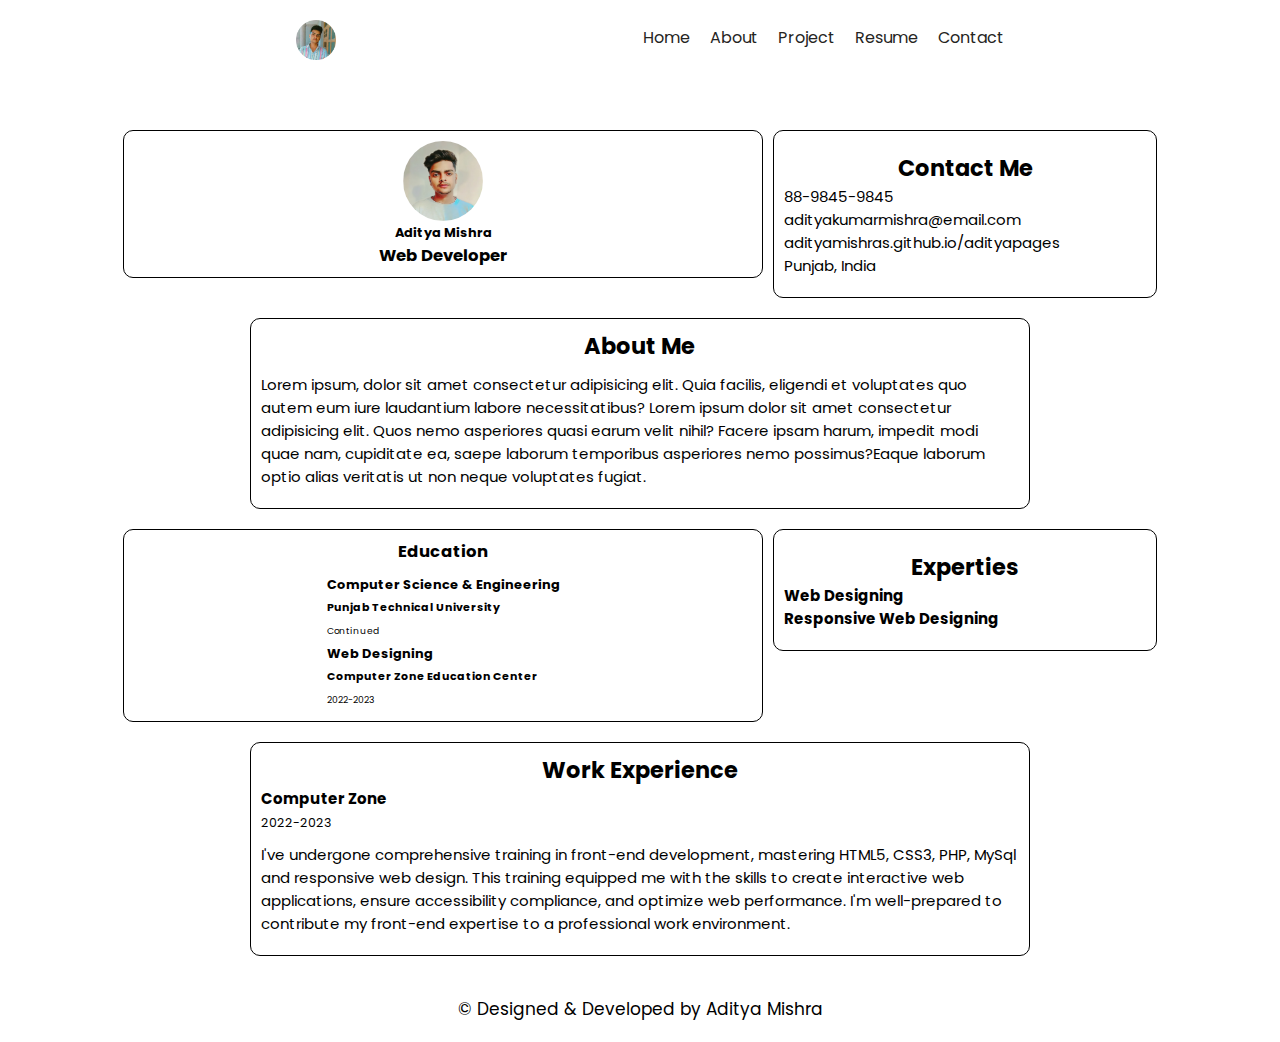
<file: Resume.html>
<!DOCTYPE html>
<html lang="en">

<head>
  <meta charset="UTF-8" />
  <meta name="viewport" content="width=device-width, initial-scale=1.0" />
  <title>adityapages-Aditya Portfilio</title>
  <link rel="shortcut icon" href="images/aditya.png" type="image/x-icon" />
  <link rel="stylesheet" href="style.css" />
</head>

<body>
  <div class="navigationbar">
    <div class="nav">
      <img src="images/menu.png" alt="" class="menubtn" onclick="Menubtn()" />
      <img src="images/aditya.png" alt="" class="logo" />
      <ul id="MenuItems" class="navlinks">
        <li><a href="index.html">Home</a></li>
        <li><a href="index.html#About">About</a></li>
        <li><a href="project.html">Project</a></li>
        <li><a href="Resume.html">Resume</a></li>
        <li><a href="index.html#contact">Contact</a></li>
      </ul>
    </div>
  </div>


  <!--  Main Section -->
  <div class="section">
    <div class="container">
      <div class="profile">
        <img src="images/adityaprofile.png" alt="">
        <h3>Aditya Mishra</h3>
        <h2>Web Developer</h2>
      </div>

      <div class="contact">
        <h2>Contact Me</h2>
        <li>88-9845-9845</li>
        <li>adityakumarmishra@email.com</li>
        <li>adityamishras.github.io/adityapages</li>
        <li>Punjab, India</li>
      </div>
    </div>
  </div>

  <div class="container">
    <div class="about">
      <h2>About Me</h2>
      <p>Lorem ipsum, dolor sit amet consectetur adipisicing elit. Quia facilis, eligendi et voluptates quo autem eum
        iure laudantium labore necessitatibus? Lorem ipsum dolor sit amet consectetur adipisicing elit. Quos nemo
        asperiores quasi earum velit nihil? Facere ipsam harum, impedit modi quae nam, cupiditate ea, saepe laborum
        temporibus asperiores nemo possimus?Eaque laborum optio alias veritatis ut non neque voluptates fugiat.</p>
    </div>
  </div>
  
    <div class="container">
      <div class="profile">
        <h2>Education</h2>
        <div class="education">
          <h3>Computer Science & Engineering</h3>
          <h4>Punjab Technical University</h4>
          <small>Continued</small>
          <h3>Web Designing</h3>
          <h4>Computer Zone Education Center</h4>
          <small>2022-2023</small>
        </div>
        
      </div>

      <div class="contact">
        <h2>Experties</h2>
        <div class="experties">
          <h4>Web Designing</h4>
          <h4>Responsive Web Designing</h4>
        </div>
      </div>
    </div>

    <div class="container">
      <div class="about">
        <h2>Work Experience</h2>
        <h4>Computer Zone</h4>
        <small>2022-2023</small>
        <p>I've undergone comprehensive training in front-end development, mastering HTML5, CSS3, PHP, MySql and responsive web design. This training equipped me with the skills to create interactive web applications, ensure accessibility compliance, and optimize web performance. I'm well-prepared to contribute my front-end expertise to a professional work environment.</p>
      </div>
    </div>
    





    <footer class="footer">
      <div class="footer-text">
        <p>&copy; Designed & Developed by Aditya Mishra</p>
      </div>
    </footer>

  <script>
    var Menuitems = document.getElementById("MenuItems");
    MenuItems.style.maxHeight = "0px";
    function Menubtn() {
      if (Menuitems.style.maxHeight == "0px") {
        Menuitems.style.maxHeight = "400px";
      } else {
        Menuitems.style.maxHeight = "0px";
      }
    }
  </script>
</body>

</html>
</file>
<file: style.css>
@import url("https://fonts.googleapis.com/css2?family=Ephesis&family=IBM+Plex+Sans&family=Indie+Flower&family=Jost:ital,wght@1,900&family=Lunasima&family=Poppins:ital,wght@0,100;0,200;0,300;0,400;1,300&family=Roboto+Slab&family=Rubik:wght@300&display=swap");
* {
  margin: 0;
  padding: 0;
  box-sizing: border-box;
  list-style-type: none;
  text-decoration: none;
  font-family: "Poppins", sans-serif;
  transition: 0.5s;
}

.nav {
  display: flex;
  justify-content: space-evenly;
}
.logo {
  height: 40px;
  width: 40px;
  margin: 20px 30px;
}
.navlinks {
  display: flex;
}
.nav .navlinks li {
  margin: 25px 10px;
}
.nav .navlinks li a {
  color: #252422;
}
.nav .navlinks li a:hover {
  text-decoration: underline #fca311;
  font-size: 18px;
}
.menubtn {
  height: 20px;
  margin: 31px 0 0;
  display: none;
}
.container {
  display: inline-block;
}
span {
  color: #eb5e28;
}
.row {
  display: flex;
  flex-wrap: wrap;
  justify-content: space-evenly;
  text-align: center;
}
.col {
  flex-basis: 20%;
}
.text {
  font-size: 20px;
  margin: 95px 0 0;
}

.programmer {
  height: 300px;
}
@media (max-width: 666px) {
  .col {
    flex-basis: 60%;
  }
}
@media (max-width: 480px) {
  .nav {
    background-color: #eb5e28;
  }
  .logo {
    height: 40px;
    width: 40px;
    margin: 20px 30px;
    position: fixed;
    right: 20px;
    top: 5px;
  }
  .menubtn {
    display: block;
    margin: 32px 90px 0 0;
    position: fixed;
    left: 62px;
  }
  .navlinks {
    position: absolute;
    top: 60px;
    left: 0%;
    width: 50%;
    background: #dadada;
    display: flex;
    flex-direction: column;
    overflow: hidden;
    position: fixed;
  }
  .navlinks li {
    display: block;
  }
}
.container {
  display: flex;
  justify-content: center;
}
.button {
  height: 44px;
  width: 161px;
  text-align: center;
  padding-top: 10px;
  background: #eb5e28;
  margin: 10px;
  border-radius: 28px;
}
.button:hover {
  background-color: #f75a1c;
}
.button a {
  color: #000000;
}
@media (max-width: 480px) {
  .container {
    flex-wrap: wrap;
  }
}

/* Introduction / About section */
.introduction {
  margin: 90px 0 50px 0;
}
.introduction h1 {
  text-align: center;
  margin: 40px 0 40px 0;
}
.introduction .col {
  flex-basis: 40%;
}
.introduction .col p {
  text-align: justify;
  margin: 10px;
  white-space: 10px;
}
@media (max-width: 790px) {
  .introduction .col {
    flex-basis: 100%;
    margin-right: 40px;
  }
  .introduction .col p {
    margin-left: 50px;
  }
}
@media (max-width: 400px) {
  .introduction .col {
    flex-basis: 100%;
    text-align: center;
  }
}

.skills {
  text-align: left;
  border: 1px solid #eb5e28;
  border-radius: 10px;
  padding: 20px;
}
.skills .overview {
  margin-top: 10px;
  line-height: 23px;
}
.skills .overview h3 {
  margin-top: 10px;
  line-height: 23px;
}
@media (max-width: 1199px) {
  .row {
    flex-wrap: wrap;
    gap: 40px;
  }
  .col {
    flex-basis: 70%;
  }
}

/* Contcat Section */
#contact {
  margin: 30px 10px;
}
#contact h1 {
  text-align: center;
  margin: 50px 0;
}
#contact .row {
  display: flex;
  justify-content: center;
}
#contact .row .col {
  text-align: left;
  margin-right: 20px;
}
.social-icons {
  padding: 10px 0;
}
.fa-brands {
  font-size: 30px;
  margin-right: 10px;
  color: #219ebc;
}
form {
  padding: 10px 0;
}
input {
  margin: 0 0 10px 0;
  height: 40px;
  width: 250px;
  padding-left: 10px;
}
textarea {
  width: 250px;
  padding: 10px 10px;
}
input:focus {
  outline: none;
}
textarea:focus {
  outline: none;
}
button {
  height: 30px;
  width: 100px;
  background: #eb5e28;
  border: none;
  border-radius: 20px;
}
button:hover {
  background: #fca311;
}
button:focus {
  outline: none;
}
#msg {
  color: rgb(16, 39, 16);
  font-weight: bold;
}
@media (max-width: 1199px) {
  #contact {
    margin: 30px 0px;
  }
  #contact .row {
    flex-wrap: wrap;
  }
  #contact .row .col {
    flex-basis: 50px;
  }
}
@media (max-width: 769px) {
  #contact {
    margin: 30px 0px;
  }
  #contact .row {
    flex-wrap: wrap;
  }
  #contact .row .col {
    flex-basis: 100px;
    text-align: right;
  }
}

/* footer */
.footer {
  text-align: center;
}
.footer .footer-text {
  text-align: center;
  padding: 20px 0;
  font-size: 17px;
}

/* project page Css Is written Here */
.projectsection {
  margin: 60px 0;
}
.projectsection .row {
  flex-wrap: wrap;
}
.projectsection .row .col {
  flex-basis: none;
  gap: 10px;
}
.image-wrapper {
  overflow: hidden;
}
.image-wrapper img {
  height: 100%;
  width: 100%;
  object-fit: cover;
  transition: 0.2s;
}
.image-wrapper:hover img {
  transform: scale(1.5);
}
.details {
  padding: 10px;
  text-align: left;
  line-height: 25px;
}
.details li {
  height: 35px;
  width: 115px;
  background-color: #252422;
  padding: 5px 0;
  margin-top: 10px ;
  text-align: center;
  border-radius: 30px;
}
.details li:hover {
  background-color: #eb5e28;
  cursor: pointer;
}
.details li a {
  font-size: 14px;
  color: white;
}
@media (max-width: 1199px) {
  .projectsection .row {
    flex-wrap: wrap;
  }
  .projectsection .row .col {
    flex-basis: 40%;
    gap: 10px;
  }
}
@media (max-width: 766px) {
  .projectsection .row {
    flex-wrap: wrap;
  }
  .projectsection .row .col {
    flex-basis: 80%;
    gap: 10px;
  }
  .image-wrapper:hover img {
    transform: none;
  }
}


/* Resume Section Css */
.section{
  margin-top: 50px;
 }
.container{
  display: flex;
  flex-wrap: wrap;
  gap: 10px;
  justify-content: center;
}
.container .profile {
  height: 30vh;
  width: 20%;
  display: flex;
  flex-direction: column;
  align-items: center;
  border: 1px solid rgb(0, 0, 0); /* Specify the border style (solid) before the color */
  background: transparent;
  padding: 10px;
  border-radius: 10px;
  line-height: 23px;
}
.container .profile img{
  height: 130px;
  width: 130px;
  border-radius: 50%;
}
.container .contact{
  height: 30vh;
  width: 20%;
  border-radius: 10px;
  padding: 20px 10px ;
  font-size: 16px;
  text-align: left;
  border: 1px solid rgb(0, 0, 0); /* Specify the border style (solid) before the color */
  background: transparent;
}
.container .contact h2{
 text-align: center;
}
.container .about{
  width: 41%;
  height: fit-content;
  margin: 20px;
  padding: 10px;
  border-radius: 10px;
  border: 1px solid rgb(0, 0, 0); /* Specify the border style (solid) before the color */
  background: transparent;
  display: inline-block;
}
.container .about h2{
  text-align: center;
}
.container .about p{
  margin: 10px 0;
}
.education{
  text-align: left;
  margin: 10px 0 0;
}
.experties{
  
}

@media (max-width:1490px) {
  .container .profile {
    flex-basis: 30%;
    font-size: 15px;
   }
   .container .contact{
    flex-basis: 30%;
    font-size: 15px;
  }
   .container .about{
    flex-basis: 61%;
    font-size: 15px;
  }
}
@media (max-width:1050px) {
  .container .profile {
    flex-basis: 40%;
    font-size: 14px;
   }
   .container .contact{
    flex-basis: 40%;
    line-height: 25px;
    font-size: 14px;
  }
   .container .about{
    flex-basis: 81%;
    font-size: 14px;
  }
}
@media (max-width:690px) {
  .container .profile {
    flex-basis: 50%;
    font-size: 14px;
   }
   .container .contact{
    width: fit-content;
    flex-basis: 50%;
    line-height: 25px;
    font-size: 12px;
  }
   .container .about{
    height: fit-content;
    flex-basis: 50%;
    font-size: 14px;
  }
}
@media (max-width:490px) {
.section{
  margin-top: 90px;
 }
  .container .profile {
    height: fit-content;;
    flex-basis: 86%;
    font-size: 14px;
   }
   .container .contact{
    width: fit-content;
    flex-basis: 85%;
    line-height: 25px;
    font-size: 12px;
  }
   .container .about{
    height: fit-content;
    flex-basis: 86%;
    font-size: 14px;
  }
}
@media (orientation:landscape) {
  .container .profile img {
    height: 80px;
    width: 80px;
    border-radius: 50%;
}
.container .profile {
  flex-basis: 50%;
  font-size: 11px;
  height: fit-content;
}

.container .contact {
    width: fit-content;;
    height: fit-content;
}
}
</file>
